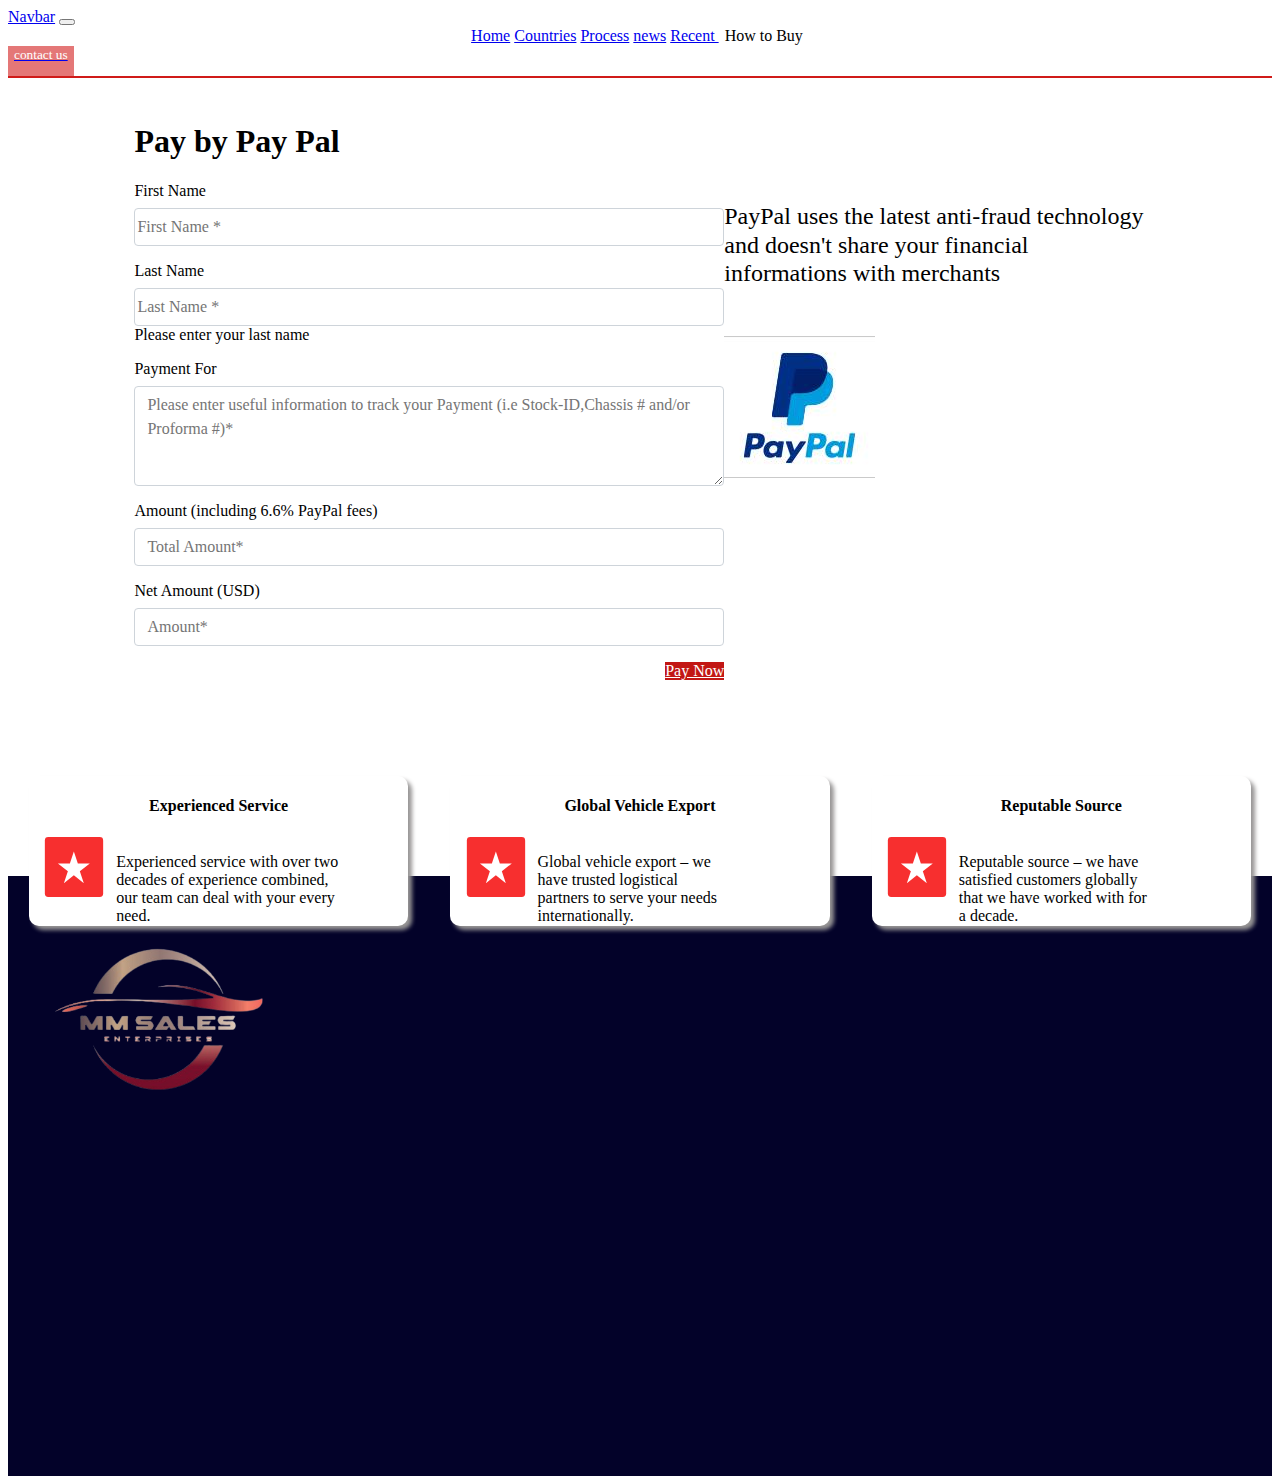
<file: paybypaypal.html>
<!DOCTYPE html>
<html lang="en">

<head>
    <meta charset="UTF-8" />
    <meta name="viewport" content="width=device-width, initial-scale=1.0" />
    <title>home</title>
    <link rel="stylesheet" href="css/style.css" />
    <link rel="stylesheet" href="css/paypal.css" />
    <link rel="stylesheet" href="css/dropdown.css" />

    <link href="https://cdn.jsdelivr.net/npm/bootstrap@5.3.0-alpha1/dist/css/bootstrap.min.css" rel="stylesheet" integrity="sha384-GLhlTQ8iRABdZLl6O3oVMWSktQOp6b7In1Zl3/Jr59b6EGGoI1aFkw7cmDA6j6gD" crossorigin="anonymous" />
    <link rel="stylesheet" href="https://cdn.jsdelivr.net/npm/bootstrap-icons@1.5.0/font/bootstrap-icons.css" />
</head>

<body>
    <nav class="navbar navbar-expand-lg bg-body">
        <div class="container-fluid">
            <a class="navbar-brand" href="#">Navbar</a>
            <button class="navbar-toggler" type="button" data-bs-toggle="collapse" data-bs-target="#navbarNavAltMarkup" aria-controls="navbarNavAltMarkup" aria-expanded="false" aria-label="Toggle navigation">
                <span class="navbar-toggler-icon"></span>
            </button>
            <div class="collapse navbar-collapse navigation" id="navbarNavAltMarkup">
                <div class="navbar-nav"> <a class="nav-link active" href="index.php">Home</a>
                    <a class="nav-link" href="countries.php">Countries</a>
                    <a class="nav-link" href="process.php">Process</a>
                    <a class="nav-link" href="news.php">news</a>
                    <a class="nav-link" href="recent-export.php">Recent </a>

                    <div class="dropdown nav-link">
                        <button class="dropbtn">How to Buy</button>
                        <div class="dropdown-content">
                            <a class="nav-link" href="howtobuy.php">How To Buy </a>
                            <a class="nav-link" href="paybypaypal.php">Pay by Paypal </a>
                            <a class="nav-link" href="Faq.html">FAQ </a>
                            <a class="nav-link" href="Bank details.html">Bank Details </a>

                        </div>
                    </div>
                </div>

            </div>
            <a href="contactus.php"> <button class="nav-button">contact us</button></a>
        </div>
    </nav>


    <div class="border-red-top pt-4 pb-4 main-div">
        <div class="container-pp">

            <div class="row">
                <div class="col-12">
                    <h1 class="h2">Pay by Pay Pal</h1>
                </div>
            </div>
            <div class="row mb-3">
                <div class="col-md-7 order2">
                    <form action-xhr="/pay-by-paypal" class="form-horizontal i-amphtml-form" target="_top" method="post" on="submit: submitPayPal.hide; submit-error: submitPayPal.show" custom-validation-reporting="interact-and-submit" novalidate="">
                        <div submit-error="">
                            <template type="amp-mustache">
                                <div class="alert alert-danger">
                                    <strong>There was a problem while redirecting you to PayPal. Please contact us directly at <a href="mailto: contact@aajapancars.com">contact@aajapancars.com</a>.</strong>
                                </div>
                            </template>
                        </div>
                        <div class="col-md-12">
                            <div class="form-group">
                                <label class="control-label">First Name</label>
                                <input class="form-control" id="FirstName" name="FirstName" placeholder="First Name *" required="required" type="text" value="">

                            </div>
                            <div class="form-group">
                                <label class="control-label">Last Name</label>
                                <input class="form-control" id="LastName" name="LastName" placeholder="Last Name *" required="required" type="text" value="">
                                <span visible-when-invalid="valueMissing" validation-for="LastName">
                                    Please enter your last name
                                </span>
                            </div>
                            <div class="form-group">
                                <label class="control-label">Payment For </label>
                                <textarea class="form-control text-area" cols="20" id="PaymentObject" name="PaymentObject" placeholder="Please enter useful information to track your Payment (i.e Stock-ID,Chassis # and/or Proforma #)*" required="required" rows="2"></textarea>

                            </div>
                            <div class="form-group">
                                <label class="control-label">Amount (including 6.6% PayPal fees)</label>
                                <input id="TotalAmount" name="TotalAmount" class="form-control" placeholder="Total Amount*" required="" on="change: AMP.setState({ Amount: round(event.value * 0.934) })" [value]="TotalAmount">
                            </div>
                            <div class="form-group">
                                <label class="control-label">Net Amount (USD)</label>
                                <input id="Amount" name="Amount" class="form-control" placeholder="Amount*" required="" [value]="Amount" on="change: AMP.setState({ TotalAmount: round(event.value / 0.934) })">

                            </div> 
                             <a  href="https://www.paypal.com/cgi-bin/webscr?cmd=_express-checkout&token=EC-1YJ885607N204792X" class=" btn background-primary float-right "> Pay Now </a>

                            <!-- <input type="submit" id="submitPayPal" class="btnn background-primary float-right" value="Pay Now"> -->
                            <div submitting="">
                                <template type="amp-mustache">
                                    <span class="text-success">Redirecting to Paypal, please wait...</span>
                                </template>
                            </div>

                        </div>
                    </form>
                </div>
                <div class="col-md-5 order1 mb-3">

                    <div>
                        <h2 class="h5">PayPal uses the latest anti-fraud technology and doesn't share your financial informations with merchants </h2>
                    </div>
                    <div class="mt-5">
                        <img class="img-fluid w-50 mx-auto d-block lazyload" src="./picture/download (1).jpeg">


                    </div>
                </div>
            </div>
        </div>
    </div>




    <footer>
        <div class="zindex">
            <div class="one">

                <h4><strong>Experienced Service </strong></h4>
                <div class="last-three"> <img src="./images/usp-icon-star.svg" class="imagecenter">&nbsp;&nbsp;&nbsp;
                    <p> Experienced service with over two<br> decades of experience
                        combined,<br> our team can deal with your every<br> need.</p>
                </div>
            </div>
            <div class="two">
                <h4><strong>Global Vehicle Export</strong></h4>
                <div class="last-three"><img src="./images/usp-icon-star.svg" class="imagecenter">&nbsp;&nbsp;&nbsp;
                    <p> Global vehicle export – we <br>have trusted logistical
                        <br>partners to serve your needs<br> internationally.
                    </p>
                </div>
            </div>
            <div class="three">
                <h4><strong>Reputable Source </strong> </h4>
                <div class="last-three"><img class="imagecenter" src="./images/usp-icon-star.svg">&nbsp;&nbsp;&nbsp;
                    <p>Reputable source – we have<br> satisfied customers
                        globally<br> that we have worked with for<br> a decade.</p>
                </div>
            </div>
        </div>

        <div class=footerwork>
            <img src="./images/logo.png" width="300" height="300">
        </div>
    </footer>

    <script src="https://cdn.jsdelivr.net/npm/bootstrap@5.3.0-alpha1/dist/js/bootstrap.bundle.min.js" integrity="sha384-w76AqPfDkMBDXo30jS1Sgez6pr3x5MlQ1ZAGC+nuZB+EYdgRZgiwxhTBTkF7CXvN" crossorigin="anonymous"></script>
</body>

</html>
</file>
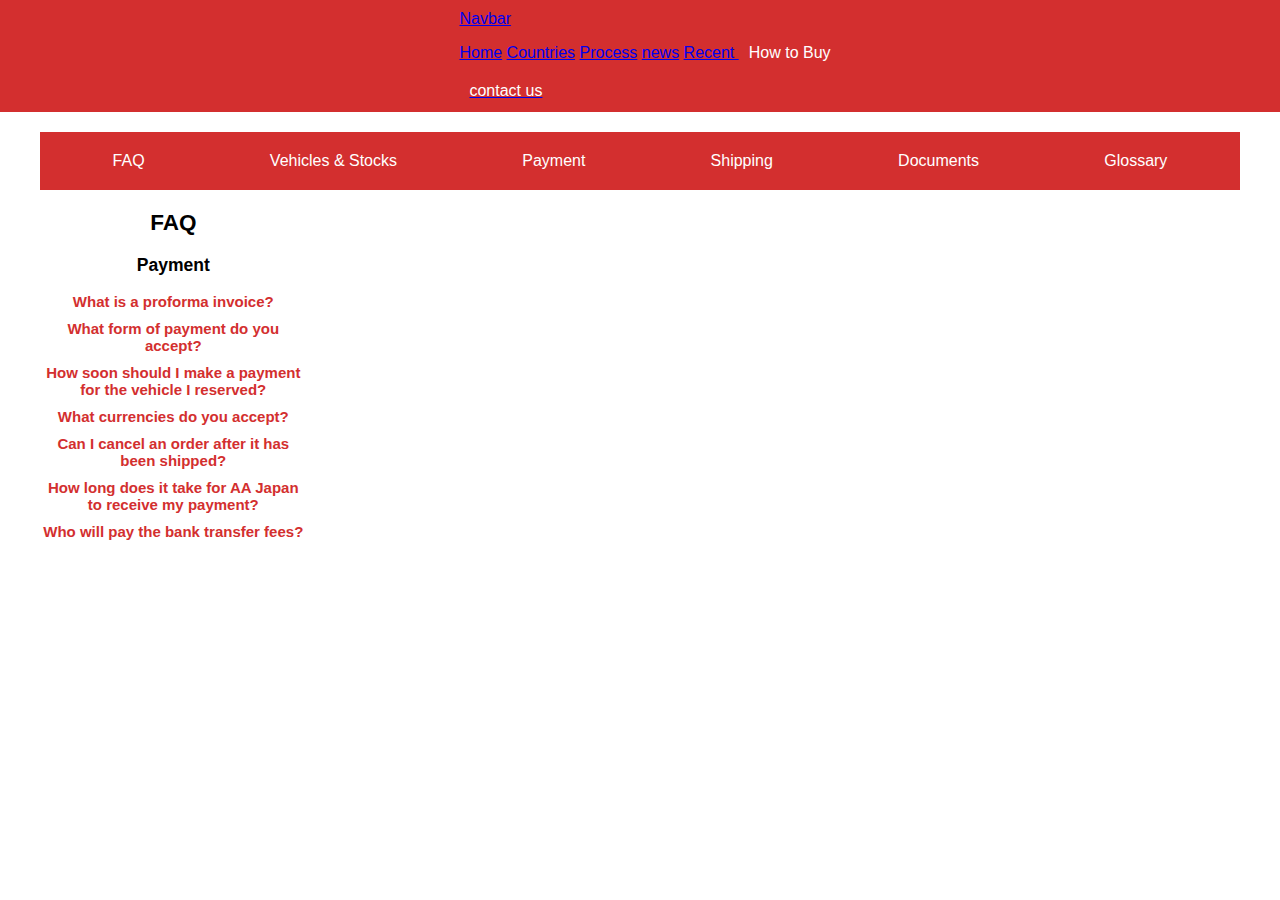
<file: Payment.html>
<!DOCTYPE html>
<html lang="en">
  <head>
    <meta charset="UTF-8" />
    <meta name="viewport" content="width=device-width, initial-scale=1.0" />
    <title>AA Japan FAQ</title>
    <link rel="stylesheet" href="css/dropdown.css" />
    <link href="css/style.css" rel="stylesheet" />

    <style>
      body {
        font-family: Arial, sans-serif;
        margin: 0;
        padding: 0;
        background-color: #ffffff;
        color: #000000;
      }

      .container {
        max-width: 1200px;
        margin: 0 auto;
        padding: 20px;
        display: flex;
        flex-wrap: wrap;
      }

      .navbar {
        display: flex;
        justify-content: space-around;
        background-color: #d32f2f;
        padding: 10px;
        width: 100%;
      }

      .navbar button {
        background-color: #d32f2f;
        color: white;
        padding: 10px;
        border: none;
        cursor: pointer;
        font-size: 16px;
        transition: background-color 0.3s;
      }

      .navbar button:hover {
        background-color: #c12727;
      }

      .navbar button.active {
        background-color: #b12727;
      }

      .content {
        display: none;
        margin-top: 20px;
        width: 60%;
      }

      .content.active {
        display: block;
      }

      .general-info {
        margin-top: 20px;
        width: 40%;
        padding-left: 20px;
        border-left: 1px solid #ddd;
      }

      .languages span {
        display: inline-block;
        background-color: #eee;
        padding: 5px 10px;
        margin: 5px;
        border-radius: 3px;
        background-color: #d32f2f;
        color: white;
      }

      .general-info ul {
        list-style-type: none;
        padding: 0;
      }

      .general-info ul li {
        padding: 5px 0;
      }

      .general-info a {
        color: #d32f2f;
        text-decoration: none;
      }

      .general-info a:hover {
        text-decoration: underline;
      }

      @media (max-width: 768px) {
        .navbar {
          flex-direction: column;
          align-items: center;
        }

        .navbar button {
          margin-bottom: 5px;
          width: 100%;
        }

        .content,
        .general-info {
          width: 100%;
          padding: 0;
          margin: 0;
        }

        .general-info {
          border-left: none;
          padding-top: 20px;
        }
      }

      .question {
        cursor: pointer;
        color: #d32f2f;
        margin: 10px 0;
        font-weight: bold;
      }

      .answer {
        display: none;
        margin-left: 20px;
      }
    </style>
  </head>
  <body>
    <nav class="navbar navbar-expand-lg bg-body">
      <div class="container-fluid">
        <a class="navbar-brand" href="#">Navbar</a>
        <button
          class="navbar-toggler"
          type="button"
          data-bs-toggle="collapse"
          data-bs-target="#navbarNavAltMarkup"
          aria-controls="navbarNavAltMarkup"
          aria-expanded="false"
          aria-label="Toggle navigation"
        >
          <span class="navbar-toggler-icon"></span>
        </button>
        <div
          class="collapse navbar-collapse navigation"
          id="navbarNavAltMarkup"
        >
          <div class="navbar-nav">
            <a class="nav-link active" href="index.php">Home</a>
            <a class="nav-link" href="countries.php">Countries</a>
            <a class="nav-link" href="process.php">Process</a>
            <a class="nav-link" href="news.php">news</a>
            <a class="nav-link" href="recent-export.php">Recent </a>

            <div class="dropdown nav-link">
              <button class="dropbtn">How to Buy</button>
              <div class="dropdown-content">
                <a class="nav-link" href="howtobuy.php">How To Buy </a>
                <a class="nav-link" href="paybypaypal.php">Pay by Paypal </a>
                <a class="nav-link" href="Faq.html">FAQ </a>
                <a class="nav-link" href="Bank details.html">Bank Details </a>
              </div>
            </div>
          </div>
        </div>
        <a href="contactus.php">
          <button class="nav-button">contact us</button></a
        >
      </div>
    </nav>
    <div class="container">
      <div class="navbar">
        <a href="Faq.html"> <button class="tablink">FAQ</button></a>
        <a href="VehiclesAndStock.html">
          <button class="tablink">Vehicles & Stocks</button></a
        >
        <a href="Payment.html"> <button class="tablink">Payment</button></a>
        <a href="shipping.html"> <button class="tablink">Shipping</button></a>
        <a href="documents.html"> <button class="tablink">Documents</button></a>
        <a href="glossary.html"> <button class="tablink">Glossary</button></a>
      </div>

      <div class="content-section">
        <div id="FAQ" class="content active">
          <h2>FAQ</h2>
          <div id="PaymentFAQ" class="faq-section">
            <h3>Payment</h3>
            <p class="question" onclick="toggleAnswer(event)">
              What is a proforma invoice?
            </p>
            <p class="answer">
              A proforma invoice is a preliminary bill of sale sent to buyers in
              advance of a shipment or delivery of goods.
            </p>

            <p class="question" onclick="toggleAnswer(event)">
              What form of payment do you accept?
            </p>
            <p class="answer">
              We accept bank transfers, PayPal, and credit card payments.
            </p>

            <p class="question" onclick="toggleAnswer(event)">
              How soon should I make a payment for the vehicle I reserved?
            </p>
            <p class="answer">
              Payments should be made within 7 days of reservation to secure the
              vehicle.
            </p>

            <p class="question" onclick="toggleAnswer(event)">
              What currencies do you accept?
            </p>
            <p class="answer">We accept payments in USD, EUR, and JPY.</p>

            <p class="question" onclick="toggleAnswer(event)">
              Can I cancel an order after it has been shipped?
            </p>
            <p class="answer">
              Cancellations are not allowed after shipment. Please contact us
              immediately if you need to cancel an order before it is shipped.
            </p>

            <p class="question" onclick="toggleAnswer(event)">
              How long does it take for AA Japan to receive my payment?
            </p>
            <p class="answer">
              It usually takes 2-3 business days for us to receive your payment,
              depending on the bank and payment method used.
            </p>

            <p class="question" onclick="toggleAnswer(event)">
              Who will pay the bank transfer fees?
            </p>
            <p class="answer">
              Bank transfer fees are the responsibility of the buyer. Please
              ensure that the full invoice amount is received by AA Japan.
            </p>
          </div>
        </div>
      </div>
    </div>

    <script>
      function openTab(event, sectionId) {
        var i, content, tablinks;

        content = document.getElementsByClassName("content");
        for (i = 0; i < content.length; i++) {
          content[i].style.display = "none";
        }

        tablinks = document.getElementsByClassName("tablink");
        for (i = 0; i < tablinks.length; i++) {
          tablinks[i].className = tablinks[i].className.replace(" active", "");
        }

        document.getElementById(sectionId).style.display = "block";
        event.currentTarget.className += " active";
      }

      function toggleAnswer(event) {
        var answer = event.target.nextElementSibling;
        if (answer.style.display === "block") {
          answer.style.display = "none";
        } else {
          answer.style.display = "block";
        }
      }

      document.addEventListener("DOMContentLoaded", function () {
        var generalLinks = document.querySelectorAll(".general-info a");
        generalLinks.forEach(function (link) {
          link.addEventListener("click", function (event) {
            event.preventDefault();
            var sectionId = link.getAttribute("href").substring(1);
            openTab(event, sectionId);
          });
        });
      });
    </script>
  </body>
</html>
</file>
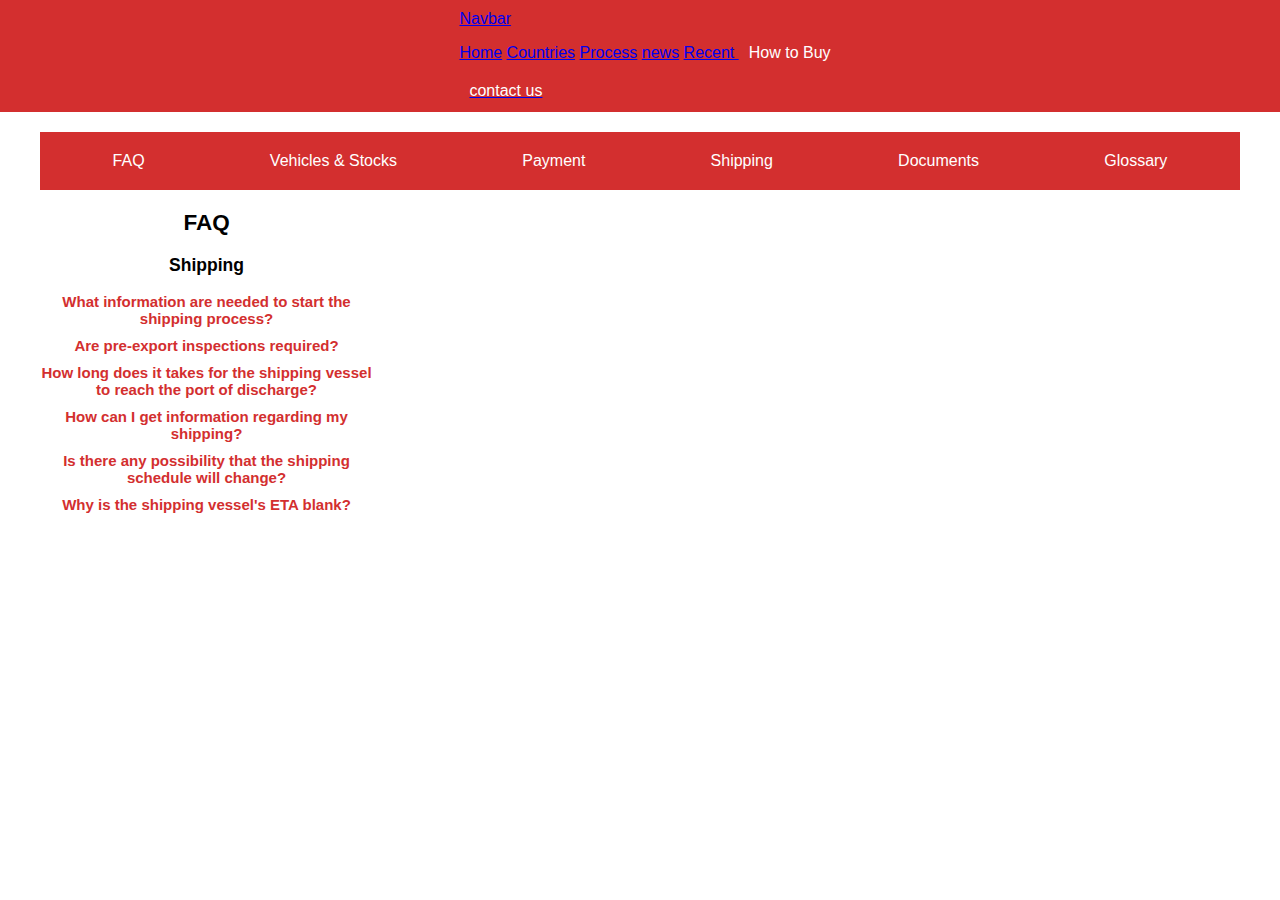
<file: shipping.html>
<!DOCTYPE html>
<html lang="en">
  <head>
    <meta charset="UTF-8" />
    <meta name="viewport" content="width=device-width, initial-scale=1.0" />
    <title>AA Japan FAQ</title>
    <link rel="stylesheet" href="css/dropdown.css" />
    <link href="css/style.css" rel="stylesheet" />

    <style>
      body {
        font-family: Arial, sans-serif;
        margin: 0;
        padding: 0;
        background-color: #ffffff;
        color: #000000;
      }

      .container {
        max-width: 1200px;
        margin: 0 auto;
        padding: 20px;
        display: flex;
        flex-wrap: wrap;
      }

      .navbar {
        display: flex;
        justify-content: space-around;
        background-color: #d32f2f;
        padding: 10px;
        width: 100%;
      }

      .navbar button {
        background-color: #d32f2f;
        color: white;
        padding: 10px;
        border: none;
        cursor: pointer;
        font-size: 16px;
        transition: background-color 0.3s;
      }

      .navbar button:hover {
        background-color: #c12727;
      }

      .navbar button.active {
        background-color: #b12727;
      }

      .content {
        display: none;
        margin-top: 20px;
        width: 60%;
      }

      .content.active {
        display: block;
      }

      .general-info {
        margin-top: 20px;
        width: 40%;
        padding-left: 20px;
        border-left: 1px solid #ddd;
      }

      .languages span {
        display: inline-block;
        background-color: #eee;
        padding: 5px 10px;
        margin: 5px;
        border-radius: 3px;
        background-color: #d32f2f;
        color: white;
      }

      .general-info ul {
        list-style-type: none;
        padding: 0;
      }

      .general-info ul li {
        padding: 5px 0;
      }

      .general-info a {
        color: #d32f2f;
        text-decoration: none;
      }

      .general-info a:hover {
        text-decoration: underline;
      }

      @media (max-width: 768px) {
        .navbar {
          flex-direction: column;
          align-items: center;
        }

        .navbar button {
          margin-bottom: 5px;
          width: 100%;
        }

        .content,
        .general-info {
          width: 100%;
          padding: 0;
          margin: 0;
        }

        .general-info {
          border-left: none;
          padding-top: 20px;
        }
      }

      .question {
        cursor: pointer;
        color: #d32f2f;
        margin: 10px 0;
        font-weight: bold;
      }

      .answer {
        display: none;
        margin-left: 20px;
      }
    </style>
  </head>
  <body>
    <nav class="navbar navbar-expand-lg bg-body">
      <div class="container-fluid">
        <a class="navbar-brand" href="#">Navbar</a>
        <button
          class="navbar-toggler"
          type="button"
          data-bs-toggle="collapse"
          data-bs-target="#navbarNavAltMarkup"
          aria-controls="navbarNavAltMarkup"
          aria-expanded="false"
          aria-label="Toggle navigation"
        >
          <span class="navbar-toggler-icon"></span>
        </button>
        <div
          class="collapse navbar-collapse navigation"
          id="navbarNavAltMarkup"
        >
          <div class="navbar-nav">
            <a class="nav-link active" href="index.php">Home</a>
            <a class="nav-link" href="countries.php">Countries</a>
            <a class="nav-link" href="process.php">Process</a>
            <a class="nav-link" href="news.php">news</a>
            <a class="nav-link" href="recent-export.php">Recent </a>

            <div class="dropdown nav-link">
              <button class="dropbtn">How to Buy</button>
              <div class="dropdown-content">
                <a class="nav-link" href="howtobuy.php">How To Buy </a>
                <a class="nav-link" href="paybypaypal.php">Pay by Paypal </a>
                <a class="nav-link" href="Faq.html">FAQ </a>
                <a class="nav-link" href="Bank details.html">Bank Details </a>
              </div>
            </div>
          </div>
        </div>
        <a href="contactus.php">
          <button class="nav-button">contact us</button></a
        >
      </div>
    </nav>
    <div class="container">
      <div class="navbar">
        <a href="Faq.html"> <button class="tablink">FAQ</button></a>
        <a href="VehiclesAndStock.html">
          <button class="tablink">Vehicles & Stocks</button></a
        >
        <a href="Payment.html"> <button class="tablink">Payment</button></a>
        <a href="shipping.html"> <button class="tablink">Shipping</button></a>
        <a href="documents.html"> <button class="tablink">Documents</button></a>
        <a href="glossary.html"> <button class="tablink">Glossary</button></a>
      </div>

      <div class="content-section">
        <div id="FAQ" class="content active">
          <h2>FAQ</h2>
          <div id="ShippingFAQ" class="faq-section">
            <h3>Shipping</h3>
            <p class="question" onclick="toggleAnswer(event)">
              What information are needed to start the shipping process?
            </p>
            <p class="answer">
              We need the consignee details, delivery address, and any specific
              instructions related to the shipment.
            </p>

            <p class="question" onclick="toggleAnswer(event)">
              Are pre-export inspections required?
            </p>
            <p class="answer">
              Yes, pre-export inspections are required for certain countries.
              Please check with your local authorities for specific
              requirements.
            </p>

            <p class="question" onclick="toggleAnswer(event)">
              How long does it takes for the shipping vessel to reach the port
              of discharge?
            </p>
            <p class="answer">
              Shipping time varies depending on the destination. It usually
              takes between 2 to 8 weeks.
            </p>

            <p class="question" onclick="toggleAnswer(event)">
              How can I get information regarding my shipping?
            </p>
            <p class="answer">
              You will receive updates via email, and you can also track the
              shipment on our website.
            </p>

            <p class="question" onclick="toggleAnswer(event)">
              Is there any possibility that the shipping schedule will change?
            </p>
            <p class="answer">
              Yes, shipping schedules can change due to various factors like
              weather conditions or port congestion.
            </p>

            <p class="question" onclick="toggleAnswer(event)">
              Why is the shipping vessel's ETA blank?
            </p>
            <p class="answer">
              The ETA might be blank if the vessel is yet to depart or due to
              unforeseen delays. We update ETAs as soon as information is
              available.
            </p>
          </div>
        </div>
      </div>
    </div>

    <script>
      function openTab(event, sectionId) {
        var i, content, tablinks;

        content = document.getElementsByClassName("content");
        for (i = 0; i < content.length; i++) {
          content[i].style.display = "none";
        }

        tablinks = document.getElementsByClassName("tablink");
        for (i = 0; i < tablinks.length; i++) {
          tablinks[i].className = tablinks[i].className.replace(" active", "");
        }

        document.getElementById(sectionId).style.display = "block";
        event.currentTarget.className += " active";
      }

      function toggleAnswer(event) {
        var answer = event.target.nextElementSibling;
        if (answer.style.display === "block") {
          answer.style.display = "none";
        } else {
          answer.style.display = "block";
        }
      }

      document.addEventListener("DOMContentLoaded", function () {
        var generalLinks = document.querySelectorAll(".general-info a");
        generalLinks.forEach(function (link) {
          link.addEventListener("click", function (event) {
            event.preventDefault();
            var sectionId = link.getAttribute("href").substring(1);
            openTab(event, sectionId);
          });
        });
      });
    </script>
  </body>
</html>
</file>
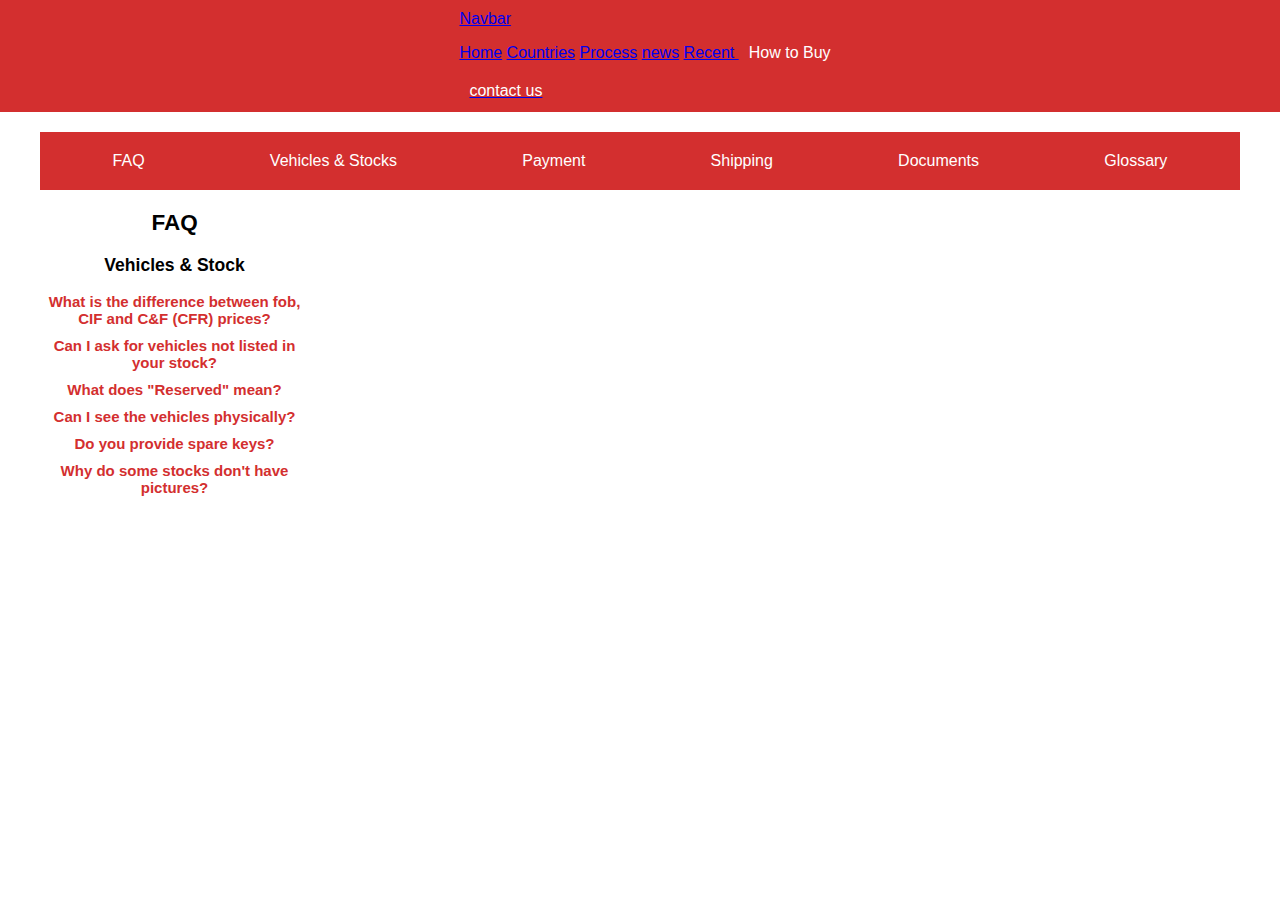
<file: VehiclesAndStock.html>
<!DOCTYPE html>
<html lang="en">
  <head>
    <meta charset="UTF-8" />
    <meta name="viewport" content="width=device-width, initial-scale=1.0" />
    <title>AA Japan FAQ</title>
    <link rel="stylesheet" href="css/dropdown.css" />
    <link href="css/style.css" rel="stylesheet" />

    <style>
      body {
        font-family: Arial, sans-serif;
        margin: 0;
        padding: 0;
        background-color: #ffffff;
        color: #000000;
      }

      .container {
        max-width: 1200px;
        margin: 0 auto;
        padding: 20px;
        display: flex;
        flex-wrap: wrap;
      }

      .navbar {
        display: flex;
        justify-content: space-around;
        background-color: #d32f2f;
        padding: 10px;
        width: 100%;
      }

      .navbar button {
        background-color: #d32f2f;
        color: white;
        padding: 10px;
        border: none;
        cursor: pointer;
        font-size: 16px;
        transition: background-color 0.3s;
      }

      .navbar button:hover {
        background-color: #c12727;
      }

      .navbar button.active {
        background-color: #b12727;
      }

      .content {
        display: none;
        margin-top: 20px;
        width: 60%;
      }

      .content.active {
        display: block;
      }

      .general-info {
        margin-top: 20px;
        width: 40%;
        padding-left: 20px;
        border-left: 1px solid #ddd;
      }

      .languages span {
        display: inline-block;
        background-color: #eee;
        padding: 5px 10px;
        margin: 5px;
        border-radius: 3px;
        background-color: #d32f2f;
        color: white;
      }

      .general-info ul {
        list-style-type: none;
        padding: 0;
      }

      .general-info ul li {
        padding: 5px 0;
      }

      .general-info a {
        color: #d32f2f;
        text-decoration: none;
      }

      .general-info a:hover {
        text-decoration: underline;
      }

      @media (max-width: 768px) {
        .navbar {
          flex-direction: column;
          align-items: center;
        }

        .navbar button {
          margin-bottom: 5px;
          width: 100%;
        }

        .content,
        .general-info {
          width: 100%;
          padding: 0;
          margin: 0;
        }

        .general-info {
          border-left: none;
          padding-top: 20px;
        }
      }

      .question {
        cursor: pointer;
        color: #d32f2f;
        margin: 10px 0;
        font-weight: bold;
      }

      .answer {
        display: none;
        margin-left: 20px;
      }
    </style>
  </head>
  <body>
    <nav class="navbar navbar-expand-lg bg-body">
      <div class="container-fluid">
        <a class="navbar-brand" href="#">Navbar</a>
        <button
          class="navbar-toggler"
          type="button"
          data-bs-toggle="collapse"
          data-bs-target="#navbarNavAltMarkup"
          aria-controls="navbarNavAltMarkup"
          aria-expanded="false"
          aria-label="Toggle navigation"
        >
          <span class="navbar-toggler-icon"></span>
        </button>
        <div
          class="collapse navbar-collapse navigation"
          id="navbarNavAltMarkup"
        >
          <div class="navbar-nav">
            <a class="nav-link active" href="index.php">Home</a>
            <a class="nav-link" href="countries.php">Countries</a>
            <a class="nav-link" href="process.php">Process</a>
            <a class="nav-link" href="news.php">news</a>
            <a class="nav-link" href="recent-export.php">Recent </a>

            <div class="dropdown nav-link">
              <button class="dropbtn">How to Buy</button>
              <div class="dropdown-content">
                <a class="nav-link" href="howtobuy.php">How To Buy </a>
                <a class="nav-link" href="paybypaypal.php">Pay by Paypal </a>
                <a class="nav-link" href="Faq.html">FAQ </a>
                <a class="nav-link" href="Bank details.html">Bank Details </a>
              </div>
            </div>
          </div>
        </div>
        <a href="contactus.php">
          <button class="nav-button">contact us</button></a
        >
      </div>
    </nav>
    <div class="container">
      <div class="navbar">
        <a href="Faq.html"> <button class="tablink">FAQ</button></a>
        <a href="VehiclesAndStock.html">
          <button class="tablink">Vehicles & Stocks</button></a
        >
        <a href="Payment.html"> <button class="tablink">Payment</button></a>
        <a href="shipping.html"> <button class="tablink">Shipping</button></a>
        <a href="documents.html"> <button class="tablink">Documents</button></a>
        <a href="glossary.html"> <button class="tablink">Glossary</button></a>
      </div>

      <div class="content-section">
        <div id="FAQ" class="content active">
          <h2>FAQ</h2>
          <div id="VehiclesAndStockFAQ" class="faq-section">
            <h3>Vehicles & Stock</h3>
            <p class="question" onclick="toggleAnswer(event)">
              What is the difference between fob, CIF and C&F (CFR) prices?
            </p>
            <p class="answer">
              FOB stands for Free on Board, CIF stands for Cost, Insurance, and
              Freight, and C&F (CFR) stands for Cost and Freight. These terms
              define who is responsible for the goods at various points during
              shipping.
            </p>

            <p class="question" onclick="toggleAnswer(event)">
              Can I ask for vehicles not listed in your stock?
            </p>
            <p class="answer">
              Yes, you can make special requests for vehicles not listed in our
              stock. Please contact our sales team for more details.
            </p>

            <p class="question" onclick="toggleAnswer(event)">
              What does "Reserved" mean?
            </p>
            <p class="answer">
              "Reserved" means that the vehicle is on hold for a customer who
              has expressed a definite interest in purchasing it.
            </p>

            <p class="question" onclick="toggleAnswer(event)">
              Can I see the vehicles physically?
            </p>
            <p class="answer">
              Yes, you can visit our location to see the vehicles physically.
              Please make an appointment in advance.
            </p>

            <p class="question" onclick="toggleAnswer(event)">
              Do you provide spare keys?
            </p>
            <p class="answer">
              Spare keys are provided if available. Please check the vehicle
              details or ask our sales team.
            </p>

            <p class="question" onclick="toggleAnswer(event)">
              Why do some stocks don't have pictures?
            </p>
            <p class="answer">
              Some stocks might not have pictures due to recent arrival or
              pending inspection. We strive to upload pictures as soon as
              possible.
            </p>
          </div>
        </div>
      </div>
    </div>

    <script>
      function openTab(event, sectionId) {
        var i, content, tablinks;

        content = document.getElementsByClassName("content");
        for (i = 0; i < content.length; i++) {
          content[i].style.display = "none";
        }

        tablinks = document.getElementsByClassName("tablink");
        for (i = 0; i < tablinks.length; i++) {
          tablinks[i].className = tablinks[i].className.replace(" active", "");
        }

        document.getElementById(sectionId).style.display = "block";
        event.currentTarget.className += " active";
      }

      function toggleAnswer(event) {
        var answer = event.target.nextElementSibling;
        if (answer.style.display === "block") {
          answer.style.display = "none";
        } else {
          answer.style.display = "block";
        }
      }

      document.addEventListener("DOMContentLoaded", function () {
        var generalLinks = document.querySelectorAll(".general-info a");
        generalLinks.forEach(function (link) {
          link.addEventListener("click", function (event) {
            event.preventDefault();
            var sectionId = link.getAttribute("href").substring(1);
            openTab(event, sectionId);
          });
        });
      });
    </script>
  </body>
</html>
</file>
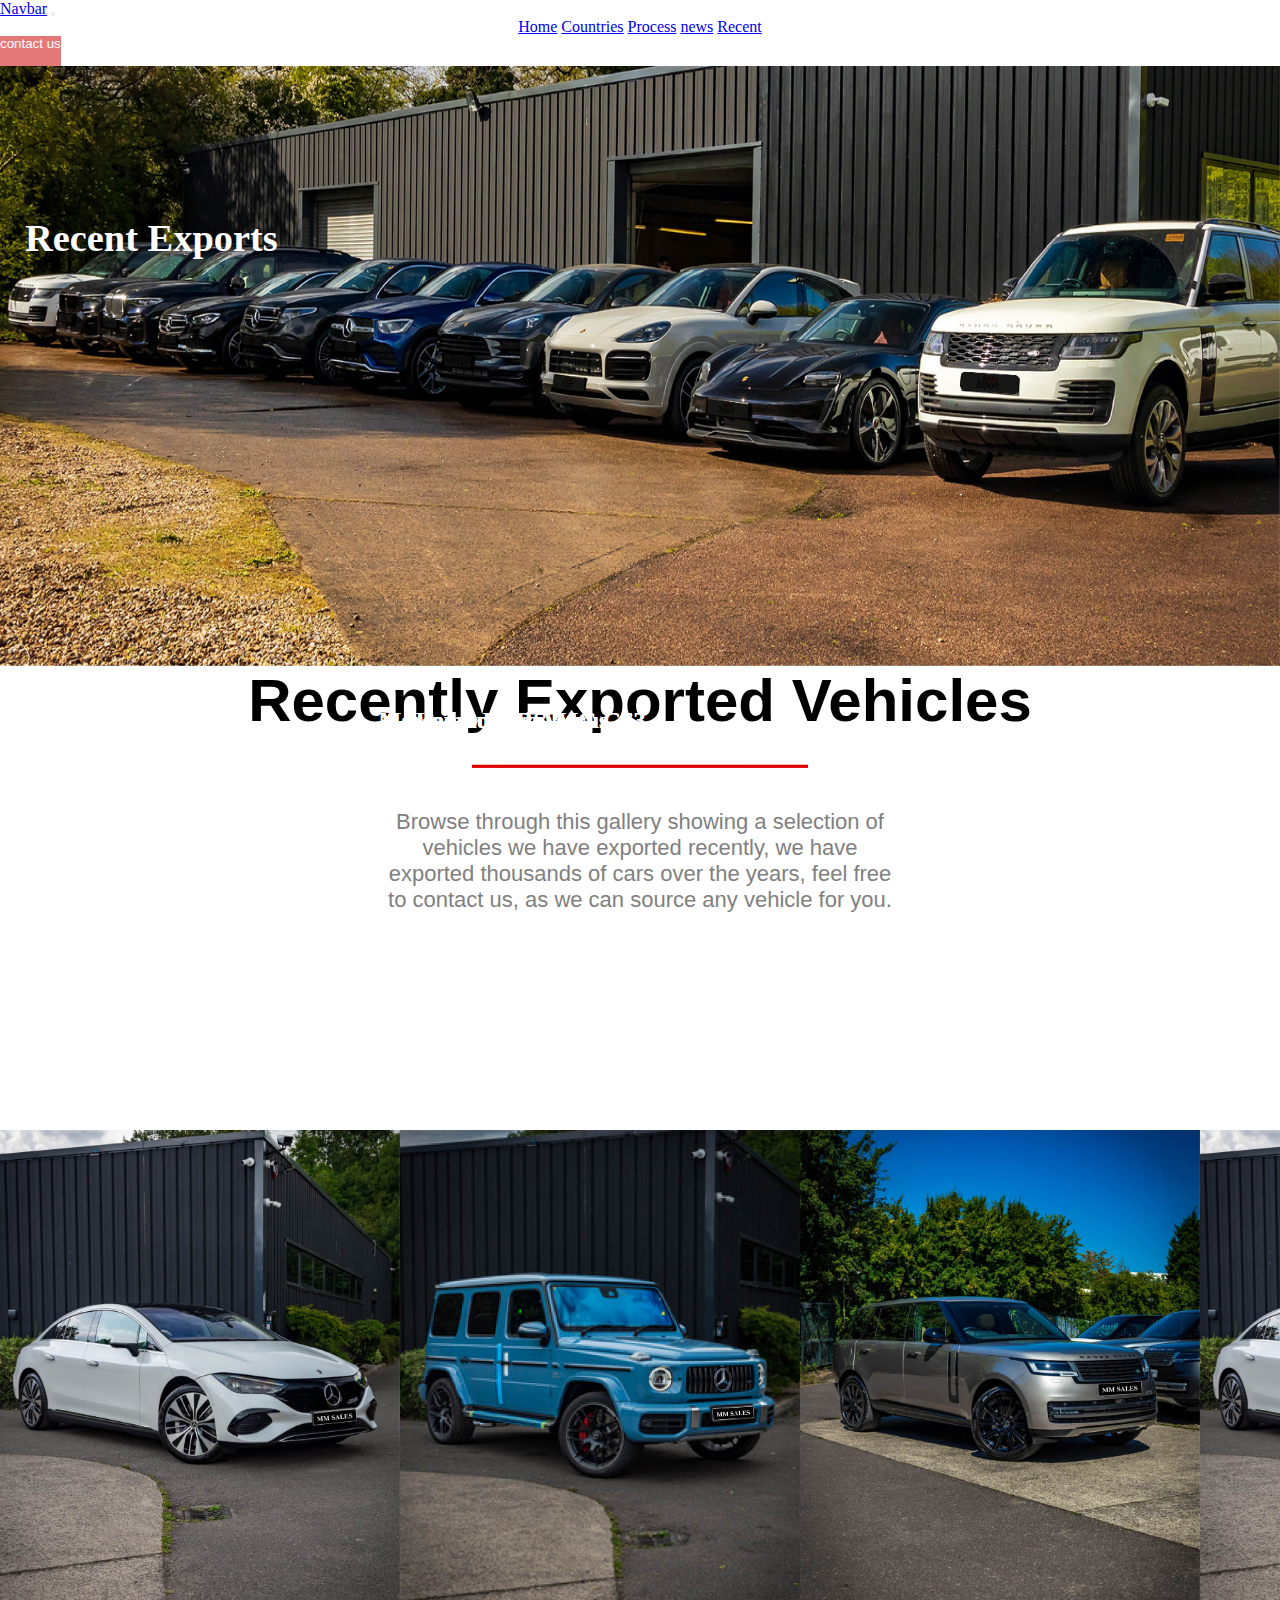
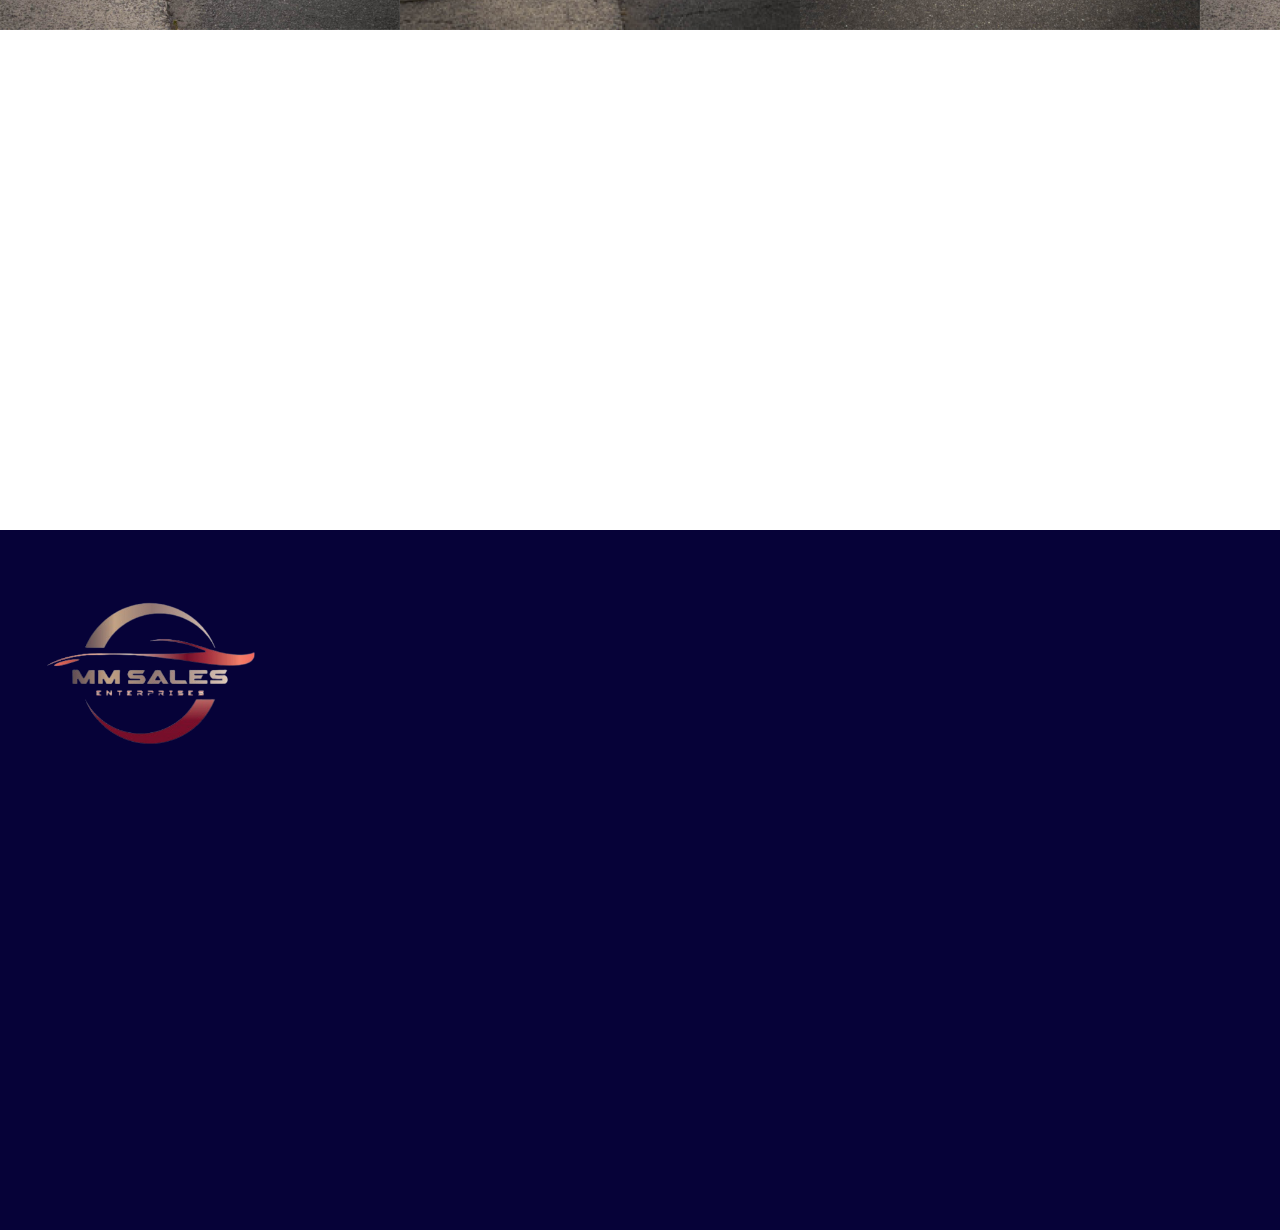
<file: viewallexports.html>
<!DOCTYPE html>
<html lang="en">

<head>
  <meta charset="UTF-8" />
  <meta name="viewport" content="width=device-width, initial-scale=1.0" />
  <title>home</title>
  <link rel="stylesheet" href="style.css" />
  <link href="https://cdn.jsdelivr.net/npm/bootstrap@5.3.0-alpha1/dist/css/bootstrap.min.css" rel="stylesheet"
    integrity="sha384-GLhlTQ8iRABdZLl6O3oVMWSktQOp6b7In1Zl3/Jr59b6EGGoI1aFkw7cmDA6j6gD" crossorigin="anonymous" />
</head>

<body>
  <nav class="navbar navbar-expand-lg bg-body">
    <div class="container-fluid">
      <a class="navbar-brand" href="#">Navbar</a>
      <button class="navbar-toggler" type="button" data-bs-toggle="collapse" data-bs-target="#navbarNavAltMarkup"
        aria-controls="navbarNavAltMarkup" aria-expanded="false" aria-label="Toggle navigation">
        <span class="navbar-toggler-icon"></span>
      </button>
      <div class="collapse navbar-collapse navigation" id="navbarNavAltMarkup">
        <div class="navbar-nav">
          <a class="nav-link active" aria-current="page" href="#">Home</a>
          <a class="nav-link" href="countries.html">Countries</a>
          <a class="nav-link" href="process.html">Process</a>
          <a class="nav-link" href="news.html">news</a>
          <a class="nav-link" href="recent-export.html">Recent </a>
        </div>
      </div>
      <button class="nav-button">contact us</button>
    </div>
  </nav>
  <header class="main-header">
    <img class="head-img" src="./images/recentexportsbanner.jpg" />
    <div class="top-left">
      <h1><strong>Recent Exports</strong></h1>
    </div>
  </header>
  <div>
    <div class="exporting">
      <h1 style="font-size: 60px;"> Recently Exported Vehicles </h1>
        <img class="imageline" src="./images/Line.png">
        <p class="para" style="font-size: 22px;">
        Browse through this gallery showing a selection of <br> 
        vehicles we have exported recently, we have <br>
        exported thousands of cars over the years, feel free<br> 
        to contact us, as we can source any vehicle for you. </p>
      </div>
    </div>
  </div>

  <div class="four-boxess">
    <div class="boxes-1v">
    <img width="400" height="500" src="./images/node 2.jpg">
          <p class="centered">
          <b>Lamborghini Urus</b> </p> </div>
    <div class="boxes-2v">
      <img width="400" height="500" src="./images/node 3.jpg">
          <p class="centered">
            <b> Audi RS 3</b>
          </p>
    </div>
    <div class="boxes-3v">
    <img width="400" height="500" src="./images/node 1.jpg">
          <p class="centered" >
            <b>Mercedes Benz AMG G63</b>
          </p></div>
      <div class="boxes-1v">
      <img width="400" height="500" src="./images/node 2.jpg">
            <p class="centered">
            <b>Lamborghini Urus</b> </p> </div>
      <div class="boxes-2v">
        <img width="400" height="500" src="./images/node 3.jpg">
            <p class="centered">
              <b> Audi RS 3</b>
            </p>
      </div>
      <div class="boxes-3v">
      <img width="400" height="500" src="./images/node 1.jpg">
            <p class="centered" >
              <b>Mercedes Benz AMG G63</b>
            </p></div>
      </div>



    <footer>

      <div class=footerwork>
        <img src="./images/logo.png" width="300" height="300">
      </div>
    </footer>

    <script src="https://cdn.jsdelivr.net/npm/bootstrap@5.3.0-alpha1/dist/js/bootstrap.bundle.min.js"
      integrity="sha384-w76AqPfDkMBDXo30jS1Sgez6pr3x5MlQ1ZAGC+nuZB+EYdgRZgiwxhTBTkF7CXvN"
      crossorigin="anonymous"></script>
</body>

</html>
</file>
<file: css/style.css>
.main-header {
    width: 100%;
    height: 600px;
    position: relative;
    text-align: center;
    color: white;
}

.head-img {
    width: 100%;
    height: 600px;
}

.navigation {
    display: flex;
    justify-content: center;
}

.nav-button {
    background-color: rgb(228, 119, 119);
    display: flex;
    justify-content: end;
    color: white;
    border: none;
    height: 30px;
}

.top-left {
    position: absolute;
    top: 150px;
    left: 25px;
    text-align: left;
    font-size: larger;
}

.card-block {
    height: 500px;
    transition: all 0.2s ease-in-out !important;
    border-radius: 24px;
}

.slider div {
    height: 400px;
    width: 300px;
    margin-left: 1%;
    border-radius: 7%;

}

.slider img {
    width: 300px;
    height: 400px;
    border-radius: 7%;
}

.centered {
    position: absolute;
    top: 80%;
    left: 40%;
    transform: translate(-50%, -50%);
    font-size: 1.5rem;
    color: rgb(255, 255, 255);
}

.third-section {
    width: 100%;
    height: 300px;
    display: flex;
}

.third1,
.third2,
.third3 {
    width: 33%;
    height: 300px;
    margin: auto;

}

.contentABOT {
    bottom: 150;
    /* At the bottom. Use top:0 to append it to the top */
    background: rgb(0, 0, 0);
    /* Fallback color */
    background: rgba(0, 0, 0, 0.5);
    /* Black background with 0.5 opacity */
    color: #f1f1f1;
    /* Grey text */
    width: 100%;
    /* Full width */
    height: 300PX;
    padding: 20px;
    /* Some padding */
}

/* .third1{
    background-color: ;
}
.third2{
    background-color:bisque;
}
.third3{
    background-color: bisque;
} */
.second-section {
    width: 100%;
    height: 150px;
    display: flex;
    border: 1px solid;
    margin-top: 5%;
}

.second1,
.second2,
.second3,
.second4 {
    width: 20%;
    height: 150px;
    margin: auto;
    font-size: smaller;
}

/* .second1{
    background-color: bisque;
    }
    .second2{
     background-color: rgb(237, 137, 16);
    }
    .second3{
    background-color: bisque;
    }
    .second4{
    background-color: rgb(232, 133, 12);
    } */
.forth {
    width: 100%;
    height: 500px;
    background-color: blue;
    display: flex;
}

.about-us {
    width: 50%;
    height: 500px;
    background-color: rgb(255, 255, 255);
    font-size: larger;
}

.testimonals {
    width: 50%;
    height: 500px;
    background-color: rgb(255, 255, 255);
    font-size: larger;
}

.getintouch {
    width: 100%;
    height: 300px;
}

.centertextgetintouch {
    position: absolute;
    top: 150px;
    left: 425px;
    text-align: left;
    font-size: larger;

}

.container {
    border: none;
    text-align: center;
    font-size: 15px;
    font-style: normal;
    margin: auto;
    display: inline-block;
}

.fifth {
    width: 100%;
    height: 300px;
    background-color: rgb(255, 255, 255);
    position: relative;
    text-align: center;
    color: white;
}

.ourlatest {
    position: absolute;
    text-align: left;
    font-size: larger;
}

.sixth {
    width: 100%;
    height: 800px;
    display: flex;
    color: #000;
    margin-top: 0%;
    margin-bottom: 10%;
}

.latest {
    color: #000;
    padding-right: 70%;
    width: 100%;
}

.box-img {
    width: 100%;
    height: 500px;
    border-radius: 30px;
}

.box-1,
.box-2,
.box-3 {
    width: 33%;
    height: 500px;
    margin-top: 0;
    margin: auto;
    text-align: left;
}


.readmore {
    border-color: #dddddd;
    color: rgb(221, 0, 0);
    width: 30%;
    height: 40px;
    box-shadow: 2px 2px 2px lightgrey;
    cursor: pointer;
    font-size: large;
    font: center;

}
/* footer work  */
footer {
    width: 100%;
    height: 700px;
    background-color: #030229;
}

   
  
  .container-f {
    max-width: 1000px;
    margin: 0 auto;
    display: flex;
    flex-wrap: wrap;
    justify-content: space-between;
  }
  
  .footer-top {
    display: flex;
    flex-wrap: wrap;
    justify-content: space-between;
    margin-bottom: 20px;
  }
  
  .footer-col {
    flex-basis: 23%;
    padding: 10px;
  }
  
  .footer-col h3 {
    margin-bottom: 10px;
    font-size: 16px;
    font-weight: bold;
    color: #002d72; /* Dark blue color from footer*/
  }
  
  .footer-col ul {
    list-style: none;
    padding: 0;
  }
  
  .footer-col li {
    margin-bottom: 5px;
  }
  
  .footer-col a {
    color: #ffffff; /* Gray color from footer */
    text-decoration: none;
  }
  
  .footer-col a:hover {
    color: #002d72; /* Dark blue color from footer*/
  }
  
  .footer-bottom {
    display: flex;
    justify-content: space-between;
    align-items: center;
  }
  
  .footer-copy {
    color: #666; /* Gray color from footer */
  }
  
  .footer-links {
    display: flex;
    flex-wrap: wrap;
  
  }
.zindex {
    width: 50;
    height: 100px;
    background-color: rgb(255, 255, 255);
    display: flex;
    z-index: 10;

}

.zindex h4 {
    text-align: center;
}

.one,
.two,
.three {
    width: 30%;
    height: 150px;
    margin: auto;
    margin-bottom: 10%;
    background-position: left top;
    background-repeat: repeat;
    border-radius: 10px;
    position: relative;
    box-shadow: 4px 4px 4px rgb(151, 149, 149);
}

.imagecenter {
    width: 60px;
    height: 60px;

}

.last-three {
    display: flex;
    margin-left: 4%;
    /* background-color: #b65050; */
}

.one {
    background-color: rgb(255, 255, 255);

}

.two {
    background-color: rgb(255, 255, 255);
}

.three {
    background-color: rgb(255, 255, 255);
}

.footerwork {
    align-items: center;
    justify-content: left;
    display: flex;
    padding-top: 50pxpx;

}

/* countries css starting */

.exporting {
    width: 100%;
    height: 400px;
    background-color: rgb(255, 255, 255);
    font-size: large;
    text-align: center;
    font-family: 'Lucida Sans', 'Lucida Sans Regular', 'Lucida Grande', 'Lucida Sans Unicode', Geneva, Verdana, sans-serif;
}

.para {
    width: 100%;
    height: 300px;
    background-color: rgb(255, 255, 255);
    font-size: large;
    text-align: center;
    margin-top: -200px;
    font-family: 'Lucida Sans', 'Lucida Sans Regular', 'Lucida Grande', 'Lucida Sans Unicode', Geneva, Verdana, sans-serif;

}

.imageline {
    justify-content: center;
    display: center;
    margin-top: -230px;
}

.countries-flag {
    width: 100%;
    height: 2800px;
    background-color: rgb(219, 219, 219);
    font-size: large;
    text-align: center;
    font-family: 'Lucida Sans', 'Lucida Sans Regular', 'Lucida Grande', 'Lucida Sans Unicode', Geneva, Verdana, sans-serif;

}

.imageline {
    justify-content: center;
    display: center;
    margin-top: -230px;
}

.avatar {
    width: 130px;
    height: 130px;
    border-radius: 50%;
    margin-left: 200px;
    box-shadow: 4px 4px 4px darkgrey;

}

.textav1 {
    width: 130px;
    height: 130px;
    border-radius: 50%;
    margin-left: 200px;
}

.avatar2 {
    width: 130px;
    height: 130px;
    border-radius: 50%;
    margin-left: 200px;
    box-shadow: 4px 4px 4px darkgrey;

}

.textav2 {
   
    width: 130px;
    height: 130px;
    border-radius: 50%;
    margin-left: 200px;
}

.avatar3 {
    width: 130px;
    height: 130px;
    border-radius: 50%;
    margin-left: 200px;
    box-shadow: 4px 4px 4px darkgrey;
}

.textav3  {
    width: 130px;
    height: 130px;
    border-radius: 50%;
    margin-left: 200px;
}

.parent {
    display: flex;
    /* background-color: aqua; */
    width: 80%;
    height: 140px;
    margin: auto;
}
.parent-heading{
    width: 80%;
    height: 130px;
    /* background-color: #7575a0; */
    display: flex;
    margin: auto;
}

/* css of process page */

.top-center {
    position: absolute;
    top: 250px;
    left: 40%;
    text-align: center;
    font-size: 5rem;
    color: white;
    font-family: muli, sans-serif, Helvetica, Arial, sans-serif;
}

.easy-step {
    width: 80%;
    height: 50px;
    margin: auto;
    background-color: rgb(255, 255, 255);
    margin-top: 5%;
}

.easy-heading {
    text-align: center;
    color: #000;
}

.four-boxes {
    width: 100%;
    height: 200px;
    margin: auto;
    /* background-color: rgb(245, 10, 10); */
    display: flex;
    margin-top: 5%;
    color: #000;
    text-align: center;
    font-size: 9rem;

}

.boxes-1,
.boxes-2,
.boxes-3,
.boxes-4 {
    width: 20%;
    height: 250px;
    background-color: rgb(255, 255, 255);
    margin: auto;
    border-bottom-style: solid;
    border-color: red;

}

.three-boxes {
    width: 100%;
    height: 200px;
    margin: auto;
    /* background-color: rgb(38, 210, 107); */
    display: flex;
    margin-top: 20%;
    margin-bottom: 20%;
    color: #000;
    text-align: center;
    font-size: 9rem;

}

.boxes-5,
.boxes-6,
.boxes-7 {
    width: 20%;
    height: 250px;
    background-color: rgb(255, 255, 255);
    margin: auto;
    border-bottom-style: solid;
    border-color: red;
}


/* contact-us css  */

.con-head-div {
    width: 100%;
    height: 150px;
    margin-top: 5%;

}

.contact-heading {
    width: 100%;
    height: 100px;
    font-size: 90px;
    font-weight: 700;
    /* background-color: aqua; */
    color: #010133;
    font-family: muli, sans-serif, Helvetica, Arial, sans-serif;

}

.contact-main {
    width: 60%;
    height: 600px;
    background-color: rgb(255, 255, 255);
    margin-left: 37%;
    margin-bottom: 5%;
    border-radius: 3%;
}

.location {
    width: 100%;
    height: 400px;
    background-color: antiquewhite;
}

/* viewallexports */

.four-boxess {
    width: 100%;
    height: 1000px;
    margin: auto;
    /* background-color: rgb(245, 10, 10); */
    display: flex;
    margin-top: 5%;
    color: #000;
    text-align: center;
    font-size: 9rem;
}

.box-1v,
.box-2v,
.box-3v {
    width: 33%;
    height: 500px;
    margin-top: 0;
    margin: auto;
    text-align: left;
    padding: auto;
}
</file>
<file: css/paypal.css>
div.border-red-top {
    border-top: 2px solid #d01b19;
}
.pb-4 {
    padding-bottom: 1.5rem;
}
.pt-4 {
    padding-top: 1.5rem;
}
*, *::before, *::after {
    box-sizing: border-box;
}

div {
    display: block;
    unicode-bidi: isolate;
}
.main-div{
    width: 100%;
    height: 700px;
    /* background-color: aqua; */

}
.container-pp {
    width: 80%;
    padding-right: 15px;
    padding-left: 15px;
    margin-right: auto;
    margin-left: auto;
    
}

.row {
    display: flex;
    flex-wrap: wrap;
    margin-right: -15px;
    margin-left: -15px;
}

*, *::before, *::after {
    box-sizing: border-box;
}

.col-12 {
    flex: 0 0 100%;
    max-width: 100%;
}

.mb-3 {
    margin-bottom: 1rem;
}
@media (min-width: 768px) {
    .col-md-7 {
        flex: 0 0 58.3333333333%;
        max-width: 58.3333333333%;
    }
}

@media (min-width: 768px) {
    .col-md-5 {
        flex: 0 0 41.6666666667%;
        max-width: 41.6666666667%;
    }
}
h2, .h5 {
    margin-bottom: 0.5rem;
    font-weight: 500;
    line-height: 1.2;
}
h2 {
    display: block;
    margin-block-start: 0.83em;
    margin-block-end: 0.83em;
    margin-inline-start: 0px;
    margin-inline-end: 0px;
    unicode-bidi: isolate;
}

.mt-5 {
    margin-top: 3rem;
}

*, *::before, *::after {
    box-sizing: border-box;
}
/* form */

form {
    display: block;
    margin-top: 0em;
    unicode-bidi: isolate;
}
@media (min-width: 768px) {
    .col-md-12 {
        flex: 0 0 100%;
        max-width: 100%;
    }
}

.form-group {
    margin-bottom: 1rem;
}
label {
    display: inline-block;
    margin-bottom: 0.5rem;
}

*, *::before, *::after {
    box-sizing: border-box;
}
user agent stylesheet
label {
    cursor: default;
}
.form-control {
    display: block;
    width: 100%;
    height: calc(1.5em + 0.75rem + 2px);
    padding: 0.375rem 0.75rem;
    font-size: 1rem;
    font-weight: 400;
    line-height: 1.5;
    color: #495057;
    background-color: #fff;
    background-clip: padding-box;
    border: 1px solid #ced4da;
    border-radius: 0.25rem;
    transition: border-color 0.15s ease-in-out, box-shadow 0.15s ease-in-out;
}

button, input {
    overflow: visible;
}
input, button, select, textarea {
    margin: 0;
    font-family: inherit;
   
}
input[type="text" i] {
    padding-block: 1px;
    padding-inline: 2px;
}
.text-area {
    height: 100px;
}
.btnn:not(:disabled):not(.disabled) {
    cursor: pointer;
}
.float-right {
    float: right;
}

.background-primary {
    background-color: #c21714;
    color: white;
    font-weight: 400;
}

@media (max-width: 768px) {
    .btnn {
        width: 60%;
        min-height: 80px;
        font-size: 40px;
        margin: auto;
    }
}
</file>
<file: css/dropdown.css>
/* drop down */
/* Style The Dropdown Button */
.dropbtn {
    background-color: white;
        color: rgb(0, 0, 0);
    
    font-size: 16px;
    border: none;
    cursor: pointer;
  }
  
  /* The container <div> - needed to position the dropdown content */
  .dropdown {
    position: relative;
    display: inline-block;
  }
  
  /* Dropdown Content (Hidden by Default) */
  .dropdown-content {
    display: none;
    position: absolute;
    background-color: #f9f9f9;
    min-width: 160px;
    box-shadow: 0px 8px 16px 0px rgba(0,0,0,0.2);
    z-index: 1;
  }
  
  /* Links inside the dropdown */
  .dropdown-content a {
    color: black;
    padding: 12px 16px;
    text-decoration: none;
    display: block;
  }
  
  /* Change color of dropdown links on hover */
  .dropdown-content a:hover {background-color: #f1f1f1}
  
  /* Show the dropdown menu on hover */
  .dropdown:hover .dropdown-content {
    display: block;
  }
  
  /* Change the background color of the dropdown button when the dropdown content is shown */
</file>
<file: style.css>
.main-header {
    width: 100%;
    height: 600px;
    position: relative;
    text-align: center;
    color: white;
}

.head-img {
    width: 100%;
    height: 600px;
}

.navigation {
    display: flex;
    justify-content: center;
}

.nav-button {
    background-color: rgb(228, 119, 119);
    display: flex;
    justify-content: end;
    color: white;
    border: none;
    height: 30px;
}

.top-left {
    position: absolute;
    top: 150px;
    left: 25px;
    text-align: left;
    font-size: larger;
}

.card-block {
    height: 500px;
    transition: all 0.2s ease-in-out !important;
    border-radius: 24px;
}

.slider div {
    height: 400px;
    width: 300px;
    margin-left: 1%;
    border-radius: 7%;

}

.slider img {
    width: 300px;
    height: 400px;
    border-radius: 7%;
}

.centered {
    position: absolute;
    top: 80%;
    left: 40%;
    transform: translate(-50%, -50%);
    font-size: 1.5rem;
    color: rgb(255, 255, 255);
}

.third-section {
    width: 100%;
    height: 300px;
    display: flex;
}

.third1,
.third2,
.third3 {
    width: 33%;
    height: 300px;
    margin: auto;

}

.contentABOT {
    bottom: 150;
    /* At the bottom. Use top:0 to append it to the top */
    background: rgb(0, 0, 0);
    /* Fallback color */
    background: rgba(0, 0, 0, 0.5);
    /* Black background with 0.5 opacity */
    color: #f1f1f1;
    /* Grey text */
    width: 100%;
    /* Full width */
    height: 300PX;
    padding: 20px;
    /* Some padding */
}

/* .third1{
    background-color: ;
}
.third2{
    background-color:bisque;
}
.third3{
    background-color: bisque;
} */
.second-section {
    width: 100%;
    height: 150px;
    display: flex;
    border: 1px solid;
    margin-top: 5%;
}

.second1,
.second2,
.second3,
.second4 {
    width: 20%;
    height: 150px;
    margin: auto;
    font-size: smaller;
}

/* .second1{
    background-color: bisque;
    }
    .second2{
     background-color: rgb(237, 137, 16);
    }
    .second3{
    background-color: bisque;
    }
    .second4{
    background-color: rgb(232, 133, 12);
    } */
.forth {
    width: 100%;
    height: 500px;
    background-color: blue;
    display: flex;
}

.about-us {
    width: 50%;
    height: 500px;
    background-color: rgb(255, 255, 255);
    font-size: larger;
}

.testimonals {
    width: 50%;
    height: 500px;
    background-color: rgb(255, 255, 255);
    font-size: larger;
}

.getintouch {
    width: 100%;
    height: 300px;
}

.centertextgetintouch {
    position: absolute;
    top: 150px;
    left: 425px;
    text-align: left;
    font-size: larger;

}

.container {
    border: none;
    text-align: center;
    font-size: 15px;
    font-style: normal;
    margin: auto;
    display: inline-block;
}

.fifth {
    width: 100%;
    height: 300px;
    background-color: rgb(255, 255, 255);
    position: relative;
    text-align: center;
    color: white;
}

.ourlatest {
    position: absolute;
    text-align: left;
    font-size: larger;
}

.sixth {
    width: 100%;
    height: 800px;
    display: flex;
    color: #000;
    margin-top: 0%;
    margin-bottom: 10%;
}

.latest {
    color: #000;
    padding-right: 70%;
    width: 100%;
}

.box-img {
    width: 100%;
    height: 500px;
    border-radius: 30px;
}

.box-1,
.box-2,
.box-3 {
    width: 33%;
    height: 500px;
    margin-top: 0;
    margin: auto;
    text-align: left;
}


.readmore {
    border-color: #dddddd;
    color: rgb(221, 0, 0);
    width: 30%;
    height: 40px;
    box-shadow: 2px 2px 2px lightgrey;
    cursor: pointer;
    font-size: large;
    font: center;

}

footer {
    width: 100%;
    height: 700px;
    background-color: rgb(6, 2, 56);
}

.zindex {
    width: 50;
    height: 100px;
    background-color: rgb(255, 255, 255);
    display: flex;
    z-index: 10;

}

.zindex h4 {
    text-align: center;
}

.one,
.two,
.three {
    width: 30%;
    height: 150px;
    margin: auto;
    margin-bottom: 10%;
    background-position: left top;
    background-repeat: repeat;
    border-radius: 10px;
    position: relative;
    box-shadow: 4px 4px 4px rgb(151, 149, 149);
}

.imagecenter {
    width: 60px;
    height: 60px;

}

.last-three {
    display: flex;
    margin-left: 4%;
    /* background-color: #b65050; */
}

.one {
    background-color: rgb(255, 255, 255);

}

.two {
    background-color: rgb(255, 255, 255);
}

.three {
    background-color: rgb(255, 255, 255);
}

.footerwork {
    align-items: center;
    justify-content: left;
    display: flex;
    padding-top: 50pxpx;

}

/* countries css starting */

.exporting {
    width: 100%;
    height: 400px;
    background-color: rgb(255, 255, 255);
    font-size: large;
    text-align: center;
    font-family: 'Lucida Sans', 'Lucida Sans Regular', 'Lucida Grande', 'Lucida Sans Unicode', Geneva, Verdana, sans-serif;
}

.para {
    width: 100%;
    height: 300px;
    background-color: rgb(255, 255, 255);
    font-size: large;
    text-align: center;
    margin-top: -200px;
    font-family: 'Lucida Sans', 'Lucida Sans Regular', 'Lucida Grande', 'Lucida Sans Unicode', Geneva, Verdana, sans-serif;

}

.imageline {
    justify-content: center;
    display: center;
    margin-top: -230px;
}

.countries-flag {
    width: 100%;
    height: 2800px;
    background-color: rgb(219, 219, 219);
    font-size: large;
    text-align: center;
    font-family: 'Lucida Sans', 'Lucida Sans Regular', 'Lucida Grande', 'Lucida Sans Unicode', Geneva, Verdana, sans-serif;

}

.imageline {
    justify-content: center;
    display: center;
    margin-top: -230px;
}

.avatar {
    width: 130px;
    height: 130px;
    border-radius: 50%;
    margin-left: 200px;
    box-shadow: 4px 4px 4px darkgrey;

}

.textav1 {
    width: 130px;
    height: 130px;
    border-radius: 50%;
    margin-left: 200px;
}

.avatar2 {
    width: 130px;
    height: 130px;
    border-radius: 50%;
    margin-left: 200px;
    box-shadow: 4px 4px 4px darkgrey;

}

.textav2 {
   
    width: 130px;
    height: 130px;
    border-radius: 50%;
    margin-left: 200px;
}

.avatar3 {
    width: 130px;
    height: 130px;
    border-radius: 50%;
    margin-left: 200px;
    box-shadow: 4px 4px 4px darkgrey;
}

.textav3  {
    width: 130px;
    height: 130px;
    border-radius: 50%;
    margin-left: 200px;
}

.parent {
    display: flex;
    /* background-color: aqua; */
    width: 80%;
    height: 140px;
    margin: auto;
}
.parent-heading{
    width: 80%;
    height: 130px;
    /* background-color: #7575a0; */
    display: flex;
    margin: auto;
}

/* css of process page */

.top-center {
    position: absolute;
    top: 250px;
    left: 40%;
    text-align: center;
    font-size: 5rem;
    color: white;
    font-family: muli, sans-serif, Helvetica, Arial, sans-serif;
}

.easy-step {
    width: 80%;
    height: 50px;
    margin: auto;
    background-color: rgb(255, 255, 255);
    margin-top: 5%;
}

.easy-heading {
    text-align: center;
    color: #000;
}

.four-boxes {
    width: 100%;
    height: 200px;
    margin: auto;
    /* background-color: rgb(245, 10, 10); */
    display: flex;
    margin-top: 5%;
    color: #000;
    text-align: center;
    font-size: 9rem;

}

.boxes-1,
.boxes-2,
.boxes-3,
.boxes-4 {
    width: 20%;
    height: 250px;
    background-color: rgb(255, 255, 255);
    margin: auto;
    border-bottom-style: solid;
    border-color: red;

}

.three-boxes {
    width: 100%;
    height: 200px;
    margin: auto;
    /* background-color: rgb(38, 210, 107); */
    display: flex;
    margin-top: 20%;
    margin-bottom: 20%;
    color: #000;
    text-align: center;
    font-size: 9rem;

}

.boxes-5,
.boxes-6,
.boxes-7 {
    width: 20%;
    height: 250px;
    background-color: rgb(255, 255, 255);
    margin: auto;
    border-bottom-style: solid;
    border-color: red;
}


/* contact-us css  */

.con-head-div {
    width: 100%;
    height: 150px;
    margin-top: 5%;

}

.contact-heading {
    font-size: 70px;
    line-height: 100px;
    font-weight: 700;
    /* background-color: aqua; */
    color: #010133;
    font-family: muli, sans-serif, Helvetica, Arial, sans-serif;

}

.contact-main {
    background-color:#fff;
}

.location {
    width: 100%;
    height: 400px;
    background-color: antiquewhite;
}


* {
    margin: 0;
    padding: 0
}

html {
    height: 100%
}

p {
    color: grey
}

#heading {
    text-transform: uppercase;
    color: #673AB7;
    font-weight: normal
}

#msform {
    text-align: center;
    position: relative;
    margin-top: 20px
}

#msform fieldset {
    background: white;
    border: 0 none;
    border-radius: 0.5rem;
    box-sizing: border-box;
    width: 100%;
    margin: 0;
    padding-bottom: 20px;
    position: relative
}

.form-card {
    text-align: left
}

#msform fieldset:not(:first-of-type) {
    display: none
}

#msform input,
#msform textarea {
    padding: 8px 15px 8px 15px;
    border: 1px solid #ccc;
    border-radius: 0px;
    margin-bottom: 25px;
    margin-top: 2px;
    width: 100%;
    box-sizing: border-box;
    font-family: montserrat;
    color: #2C3E50;
    background-color: #ECEFF1;
    font-size: 16px;
    letter-spacing: 1px
}

#msform input:focus,
#msform textarea:focus {
    -moz-box-shadow: none !important;
    -webkit-box-shadow: none !important;
    box-shadow: none !important;
    border: 1px solid #673AB7;
    outline-width: 0
}

#msform .action-button {
    width: 100px;
    background: #673AB7;
    font-weight: bold;
    color: white;
    border: 0 none;
    border-radius: 0px;
    cursor: pointer;
    padding: 10px 5px;
    margin: 10px 0px 10px 5px;
    float: right
}

#msform .action-button:hover,
#msform .action-button:focus {
    background-color: #311B92
}

#msform .action-button-previous {
    width: 100px;
    background: #616161;
    font-weight: bold;
    color: white;
    border: 0 none;
    border-radius: 0px;
    cursor: pointer;
    padding: 10px 5px;
    margin: 10px 5px 10px 0px;
    float: right
}

#msform .action-button-previous:hover,
#msform .action-button-previous:focus {
    background-color: #000000
}

.card {
    z-index: 0;
    border: none;
    position: relative;
    padding: 50px;
}

.fs-title {
    font-size: 25px;
    color: rgb(27, 37, 75);
    margin-bottom: 15px;
    font-weight: bolder;
    text-align: left;

}

.parafs-title {
    font-size: 20px;
    color: rgb(28, 33, 52);
    margin-bottom: 15px;
    font-weight: normal;
    text-align: left;
}

.countrydropdown{
    font-size: 16px;
    line-height: 26px;
    width: 100%;
    padding: 15px 0;
    border-radius: 0;
    background-color: transparent;
    border: 0;
    border-bottom: 3px solid #F72F2F;
    font-size: 18px;
    line-height: 29px;
    font-weight: 300;
    margin-bottom: 15px;
    font-family: roboto,sans-serif,Helvetica,Arial,sans-serif;
    box-sizing: border-box;
}
.paraStyleasOption{
    padding-bottom: 10px;
    margin-bottom: 30px;
    border-bottom: 3px solid #F72F2F;
    font-size: 18px;
    line-height: 29px;
    font-weight: 300;
    font-family: roboto,sans-serif,Helvetica,Arial,sans-serif;
    letter-spacing: 0;
}

.purple-text {
    color: #F72F2F
    font-weight: normal
}

.imgWrapp{
    margin-right: 15px;
    padding: 5px;
    border: 0;
    font: inherit;
    vertical-align: baseline;
}

.contentEn{
    margin: 0;
    padding: 0;
    border: 0;
    font: inherit;
    vertical-align: baseline;
    box-sizing: border-box;   
    color: #330f01;
    font-size: 22px;
    font-weight: 800;
    letter-spacing: .33px;
}

.deetentry{
    display: flex;
    align-items: center;
    margin-bottom: 20px;
    margin: 0;
    padding: 0;
    border: 0;
    font: inherit;
    vertical-align: baseline;
}

.form-control-wrap{
    font-size: 15px;
    line-height: 20px;
    display: block;
    margin-bottom: 10px;
    position: relative;
    box-sizing: border-box;
    color: #2D2D39;
    text-align: left;
    margin: 0;
    padding: 0;
    border: 0;
    font: inherit;
    vertical-align: baseline;
}

.form-control-radio{
    display: flex;
    flex-wrap: wrap;
    font-size: 15px;
    line-height: 20px;
    margin-bottom: 10px;
    margin: 0;
    padding: 0;
    border: 0;
    font: inherit;
    vertical-align: baseline;
    box-sizing: border-box;
}

.list-item{
    width: 22%;
    display: flex;
    align-items: center;
    justify-content: flex-start;
    font-size: 15px;
    line-height: 20px;
    margin-bottom: 10px;
    margin: 0 0 0 1em;
    margin: 0;
    padding: 0;
    border: 0;
    font: inherit;
    vertical-align: baseline;
    box-sizing: border-box;
}

.list-item-label{
    font-size: 16px;
    line-height: 28px;
    font-weight: 300;
    display: block;
    margin-bottom: 10px;
    margin: 0;
    padding: 0;
    border: 0;
    font: inherit;
    vertical-align: baseline;
    box-sizing: border-box;
}

.steps {
    font-size: 25px;
    color: gray;
    margin-bottom: 10px;
    font-weight: normal;
    text-align: right
}

.fieldlabels {
    color: gray;
    text-align: left
}

#progressbar {
    margin-bottom: 30px;
    overflow: hidden;
    color: lightgrey
}

#progressbar .active {
    color: #F72F2F
}

#progressbar li {
    list-style-type: none;
    font-size: 15px;
    width: 25%;
    float: left;
    position: relative;
    font-weight: 400
}

#progressbar #account:before {
    font-family: FontAwesome;
    content: "\f13e"
}

#progressbar #personal:before {
    font-family: FontAwesome;
    content: "\f007"
}

#progressbar #payment:before {
    font-family: FontAwesome;
    content: "\f030"
}

#progressbar #confirm:before {
    font-family: FontAwesome;
    content: "\f00c"
}

#progressbar li:before {
    width: 50px;
    height: 50px;
    line-height: 45px;
    display: block;
    font-size: 20px;
    color: #ffffff;
    background: lightgray;
    border-radius: 50%;
    margin: 0 auto 10px auto;
    padding: 2px
}

#progressbar li:after {
    content: '';
    width: 100%;
    height: 2px;
    background: lightgray;
    position: absolute;
    left: 0;
    top: 25px;
    z-index: -1
}

#progressbar li.active:before,
#progressbar li.active:after {
    background: #F72F2F
}

.progress {
    height: 20px
}

.progress-bar {
    background-color: #F72F2F!important
}

.fit-image {
    width: 100%;
    object-fit: cover
}

/* viewallexports */

.four-boxess {
    width: 100%;
    height: 1000px;
    margin: auto;
    /* background-color: rgb(245, 10, 10); */
    display: flex;
    margin-top: 5%;
    color: #000;
    text-align: center;
    font-size: 9rem;
}

.box-1v,
.box-2v,
.box-3v {
    width: 33%;
    height: 500px;
    margin-top: 0;
    margin: auto;
    text-align: left;
    padding: auto;
}

/* recent export  */

.fordistance{
    margin-bottom: 10%;
}
</file>
